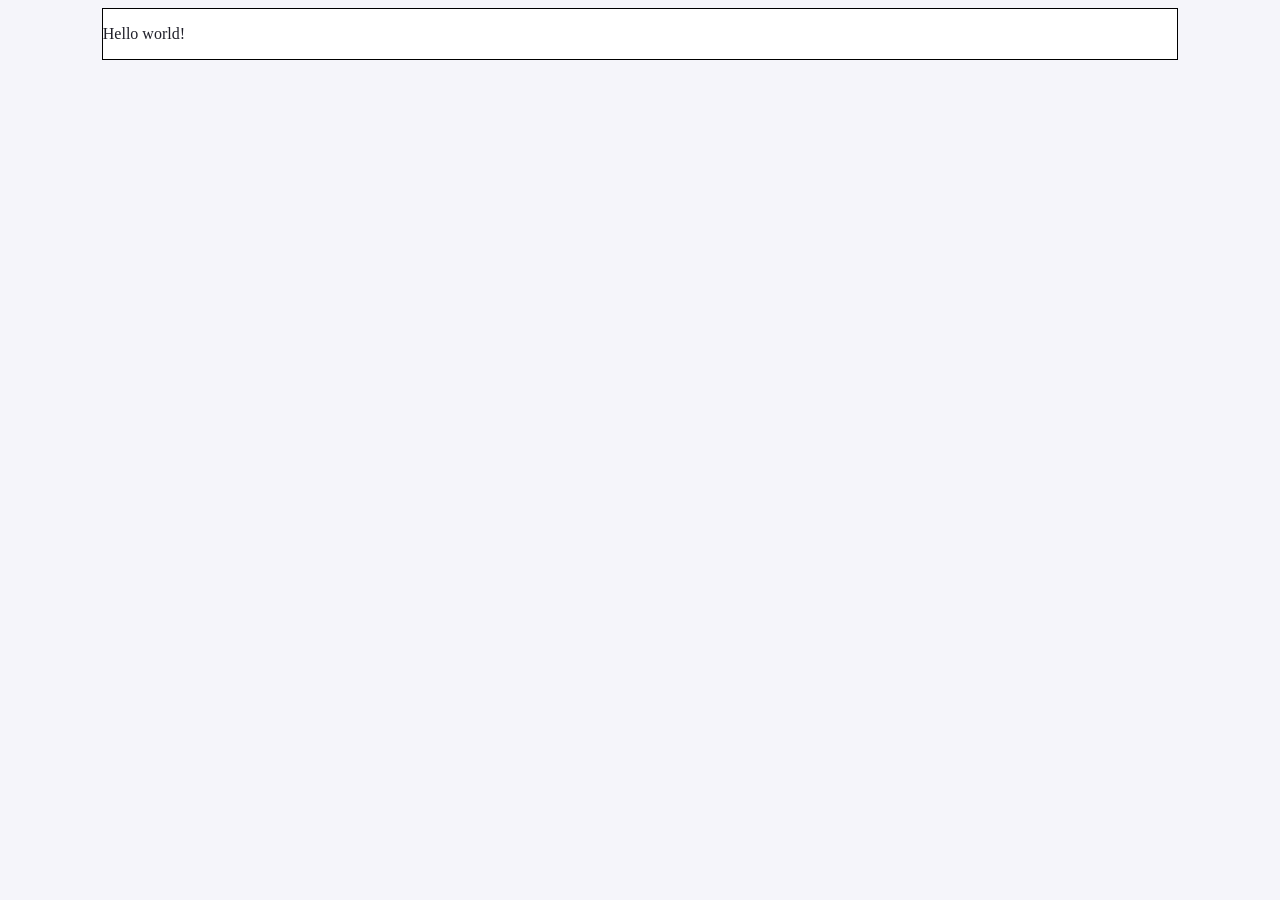
<file: index.html>
<!DOCTYPE html>
<html lang="“en”">
  <head>
    <meta charset="“utf-8”" />
    <title>Git Test Page</title>
    <link rel="stylesheet" type="text/css" href="./css/stylesheet.css" />
  </head>

  <body>
    <div class="container">
      <p>Hello world!</p>
    </div>
  </body>
</html>
</file>
<file: css/stylesheet.css>
body {
  background: #f5f5fa;
  color: #1f1f29;
}

.container {
  width: 85%;
  margin: auto;
  background-color: white;
  border: 1px solid black;
}
</file>
